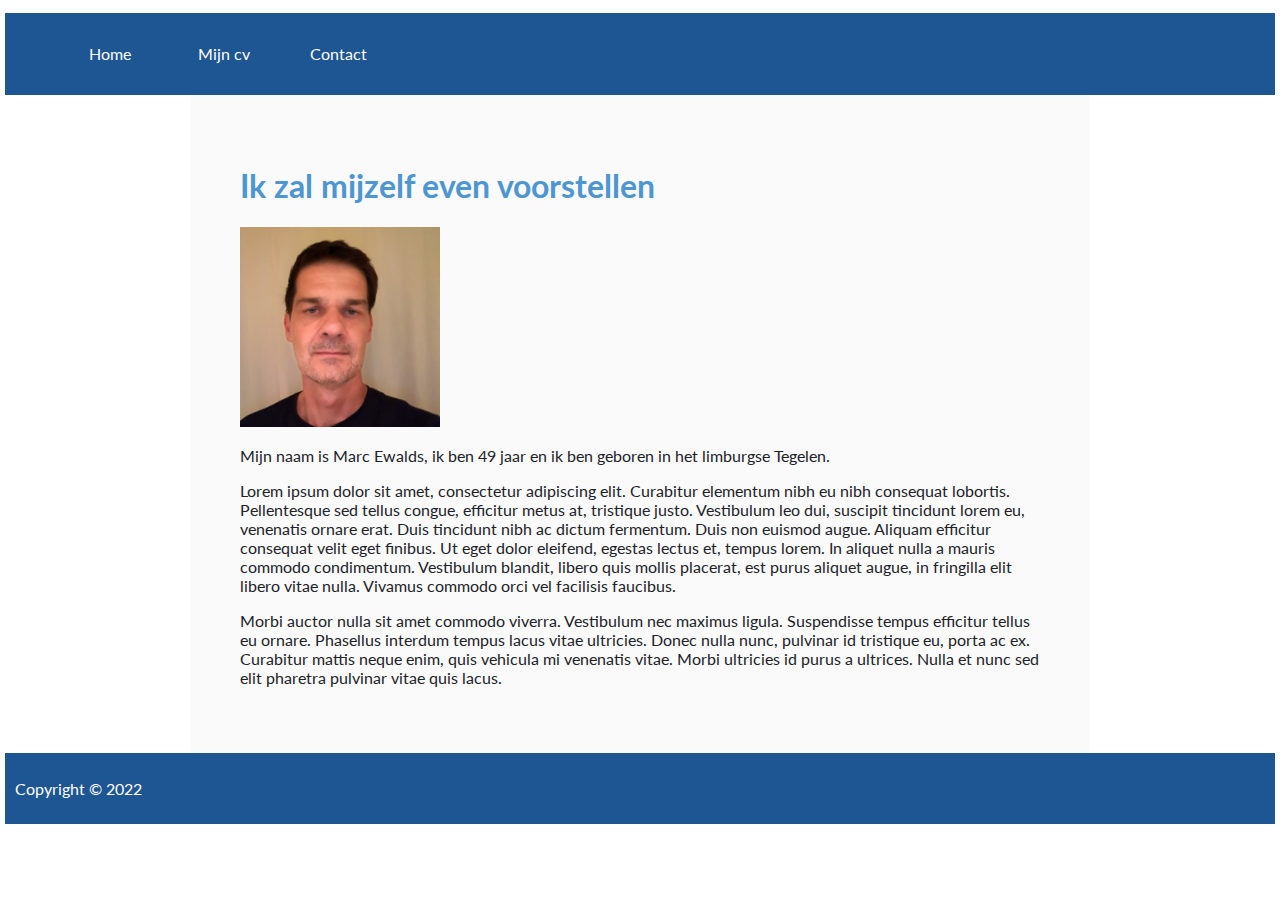
<file: index.html>
<!DOCTYPE html>
<html>

<head>
    <meta charset="utf-8">
    <title>Huiswerkopgave les 13 t/m 15</title>
    <meta name="author" content="Marc Ewalds">
    <link rel="preconnect" href="https://fonts.googleapis.com">
    <link rel="preconnect" href="https://fonts.gstatic.com" crossorigin>
    <link href="https://fonts.googleapis.com/css2?family=Lato&display=swap" rel="stylesheet">
    <link rel="stylesheet" type="text/css" href="css/main.css">    
</head>

<body>
    <header>
        <ul>
            <li><a href="index.html">Home</a></li>
            <li><a href="mijncv.html">Mijn cv</a></li>
            <li><a href="contact.html">Contact</a></li>
        </ul>        
    </header>
<div>
    <h1>Ik zal mijzelf even voorstellen</h1>
    <img src="images/mijzelf.jpg" alt="foto van Marc Ewalds" width="200">
    <p id="overmij">Mijn naam is Marc Ewalds, ik ben 49 jaar en ik ben geboren in het limburgse Tegelen.<P>
    <p>
    Lorem ipsum dolor sit amet, consectetur adipiscing elit. Curabitur elementum nibh eu nibh consequat lobortis. Pellentesque sed tellus congue, efficitur metus at, tristique justo. Vestibulum leo dui, suscipit tincidunt lorem eu, venenatis ornare erat. Duis tincidunt nibh ac dictum fermentum. Duis non euismod augue. Aliquam efficitur consequat velit eget finibus. Ut eget dolor eleifend, egestas lectus et, tempus lorem. In aliquet nulla a mauris commodo condimentum. Vestibulum blandit, libero quis mollis placerat, est purus aliquet augue, in fringilla elit libero vitae nulla. Vivamus commodo orci vel facilisis faucibus.
    </p>

    <p>
    Morbi auctor nulla sit amet commodo viverra. Vestibulum nec maximus ligula. Suspendisse tempus efficitur tellus eu ornare. Phasellus interdum tempus lacus vitae ultricies. Donec nulla nunc, pulvinar id tristique eu, porta ac ex. Curabitur mattis neque enim, quis vehicula mi venenatis vitae. Morbi ultricies id purus a ultrices. Nulla et nunc sed elit pharetra pulvinar vitae quis lacus. 
    </p>
</div>

<footer>
    <p>Copyright &copy; 2022</p>
</footer>
</body>

</html>
</file>
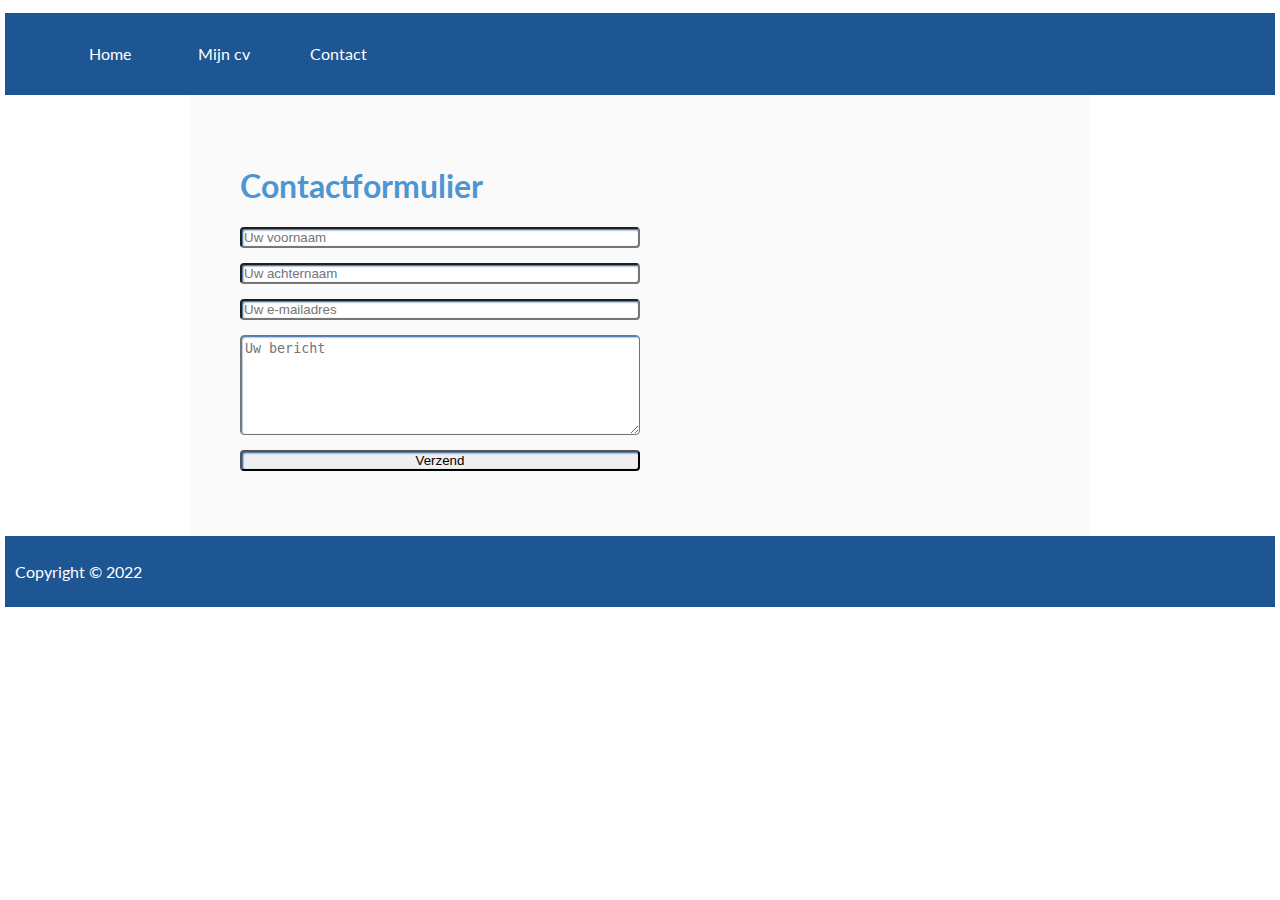
<file: contact.html>
<!DOCTYPE html>
<html>

<head>
    <meta charset="utf-8">
    <title>Huiswerkopgave les 13 t/m 15</title>
    <meta name="author" content="Marc Ewalds">
    <link rel="preconnect" href="https://fonts.googleapis.com">
    <link rel="preconnect" href="https://fonts.gstatic.com" crossorigin>
    <link href="https://fonts.googleapis.com/css2?family=Lato&display=swap" rel="stylesheet">
    <link rel="stylesheet" type="text/css" href="css/main.css">  

</head>

<body>
    <header>
        <ul>
            <li><a href="index.html">Home</a></li>
            <li><a href="mijncv.html">Mijn cv</a></li>
            <li><a href="contact.html">Contact</a></li>
        </ul>  
    </header>
    <div id="contact">
        <h1>Contactformulier</h1>
        <form>
            <input type="text" placeholder="Uw voornaam">
            <input type="text" placeholder="Uw achternaam">
            <input type="email" placeholder="Uw e-mailadres">
            <textarea placeholder="Uw bericht"></textarea>
            <button>Verzend</button>
        </form>
    </div>

    <footer>
        <p>Copyright &copy; 2022</p>
    </footer>
</body>

</html>
</file>
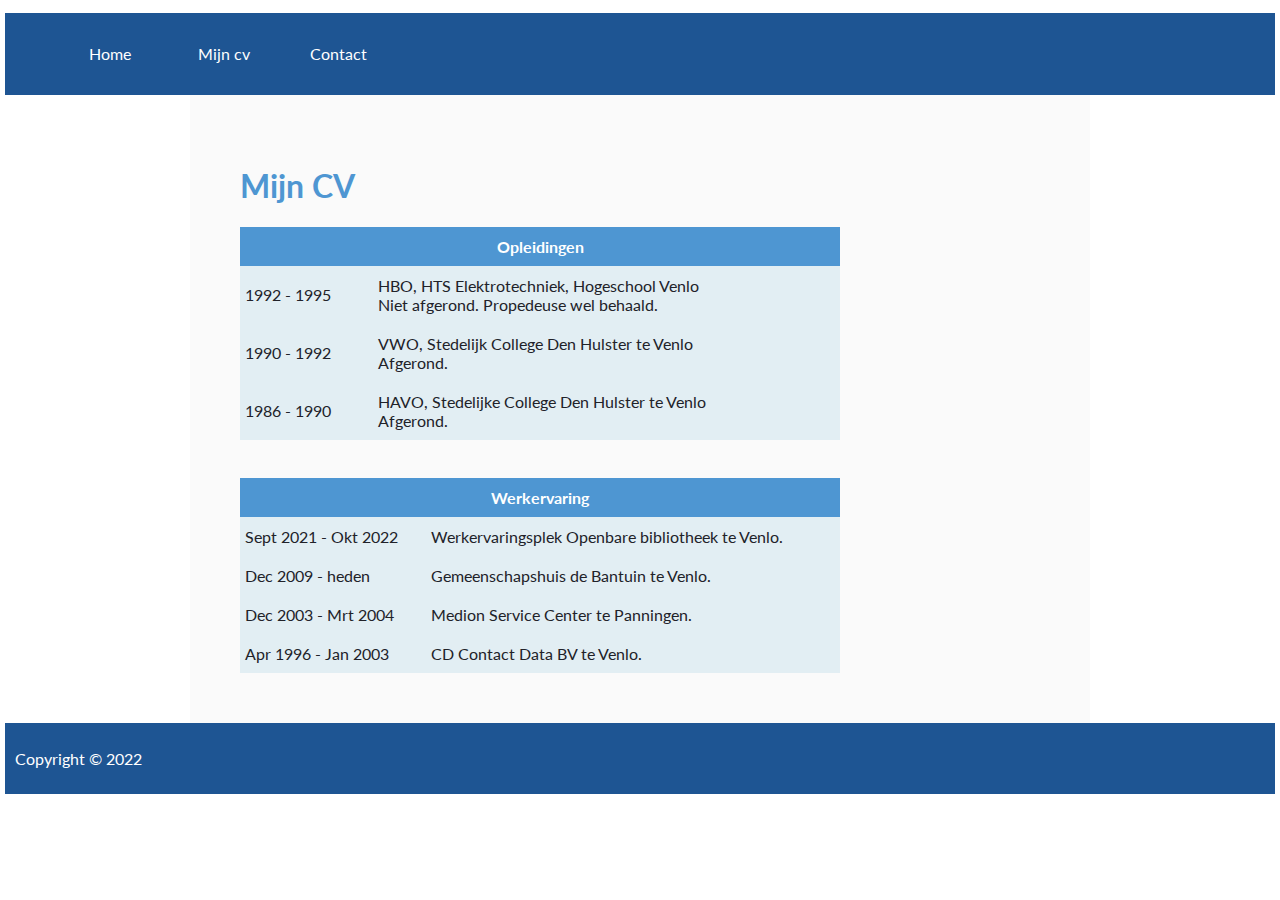
<file: mijncv.html>
<!DOCTYPE html>
<html>

<head>
    <meta charset="utf-8">
    <title>Huiswerkopgave les 13 t/m 15</title>
    <meta name="author" content="Marc Ewalds">
    <link rel="preconnect" href="https://fonts.googleapis.com">
    <link rel="preconnect" href="https://fonts.gstatic.com" crossorigin>
    <link href="https://fonts.googleapis.com/css2?family=Lato&display=swap" rel="stylesheet">
    <link rel="stylesheet" type="text/css" href="css/main.css">
</head>

<body>
    <header>
        <ul>
            <li><a href="index.html">Home</a></li>
            <li><a href="mijncv.html">Mijn cv</a></li>
            <li><a href="contact.html">Contact</a></li>
        </ul>  
    </header>
<div>
    <h1>Mijn CV</h1>
    <table>
    <tr><th colspan="2">Opleidingen</th></tr>
    <tr><td>1992 - 1995</td><td>HBO, HTS Elektrotechniek, Hogeschool Venlo<BR>Niet afgerond. Propedeuse wel behaald.</td></tr>
    <tr><td>1990 - 1992</td><td>VWO, Stedelijk College Den Hulster te Venlo<br>Afgerond.</td></tr>
    <tr><td>1986 - 1990</td><td>HAVO, Stedelijke College Den Hulster te Venlo<br>Afgerond.</td></tr>
</table>
<br><br>
<table>
    <tr><th colspan="2">Werkervaring</th></tr>
    <tr><td>Sept 2021 - Okt 2022</td><td>Werkervaringsplek Openbare bibliotheek te Venlo.</td></tr>
    <tr><td>Dec 2009 - heden</td><td>Gemeenschapshuis de Bantuin te Venlo.</td></tr>
    <tr><td>Dec 2003 - Mrt 2004</td><td>Medion Service Center te Panningen.</td></tr>
    <tr><td>Apr 1996 - Jan 2003</td><td>CD Contact Data BV te Venlo. </td></tr>
</table>
</div>
        <footer>
           <p>Copyright &copy; 2022</p>
        </footer>
</body>

</html>
</file>
<file: css/main.css>
body {

        font-family: 'Lato', sans-serif;
        color: #212229;
        background-color: white;
        padding: 5px;
        margin-left: auto;
        margin-right: auto;
    }

    header,
    footer {

        color: white;
        background-color: #1e5593;
        padding: 10px;
    }

    a,
    a:hover,
    a:focus,
    a:active {
        text-decoration: none;
        color: inherit;
    }

    div {
        width: 800px;
        background-color: #fafafa;
        margin-left: auto;
        margin-right: auto;
        padding: 50px;
    }

    li {
        display: inline-block;
        height: 20px;
        width: 100px;
        padding: 5px;
        text-align: center;
        color: white;
        background-color: #1e5593;

    }

    li:hover {
        background-color: #4e96d2;
        border-style: none;

    }

    h1 {
        color: #4e96d2;
        margin-left: auto;
        margin-right: auto;
    }

    table {
        border-collapse: collapse;
        width: 600px;
    }

    td {
        padding: 10px 5px;
        background-color: #e2eef3;
    }

    th {
        padding: 10px 5px;
        color: white;
        background-color: #4e96d2;
    }

    input[type="text"],
    input[type="email"],
    textarea,
    select,
    button {
        display: block;
        margin: 15px 0px;
        width: 400px;
        box-sizing: border-box;
        border-radius: 4px; box-shadow: inset 1px 1px 2px #1e5593;
    }

    textarea {
        height: 100px;
        padding: 5px 4px;
    }

    button:active
    {background-color: #70aadb;
        color: white;
        border-radius: 4px; 
        box-shadow: inset 2px 2px 5px #1e5593;
    }
</file>
